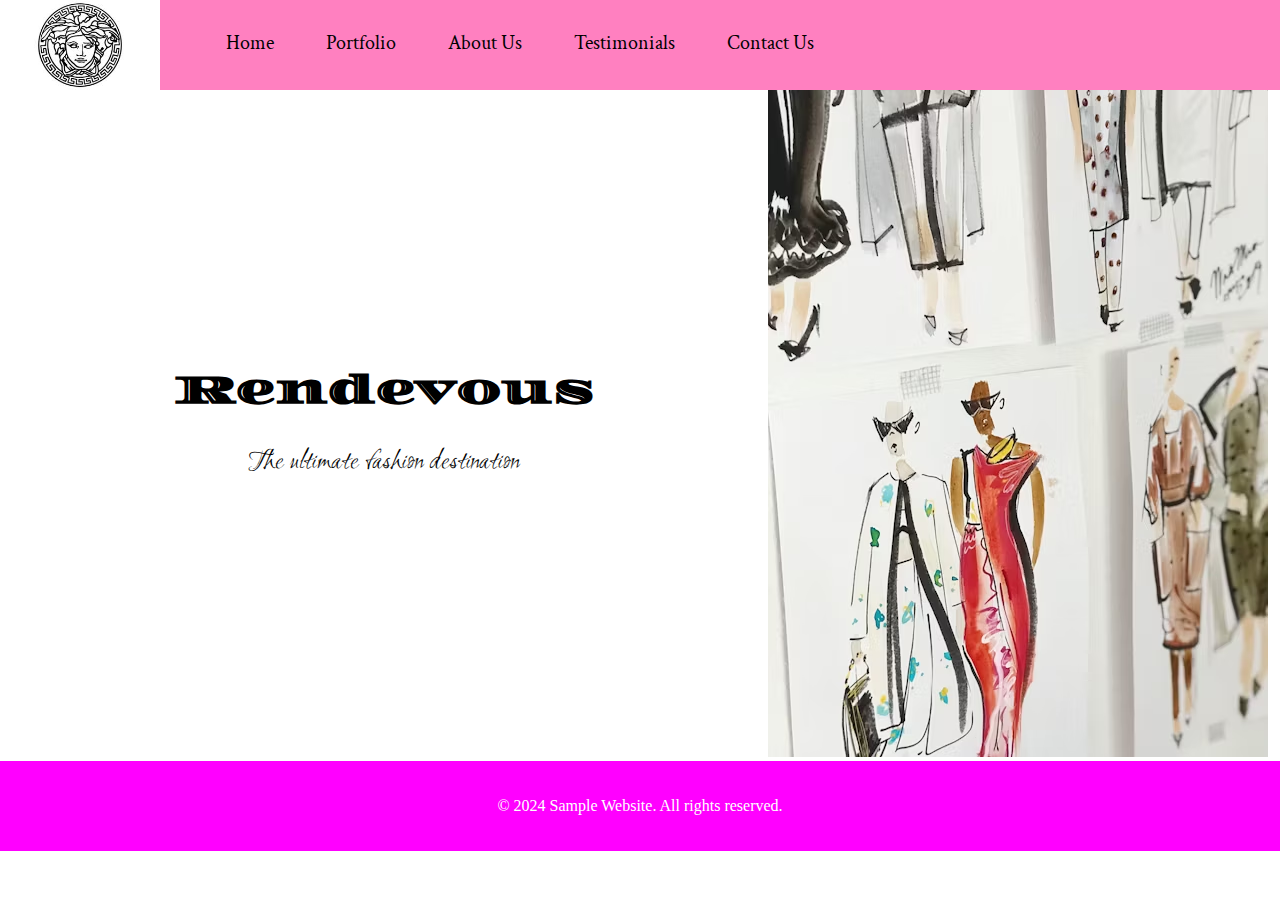
<file: index.html>
<!DOCTYPE html>
<html lang="en">
  <head>
    <meta charset="UTF-8" />
    <meta
      name="viewport"
      content="width=
    , initial-scale=1.0"
    />
    <title>Document</title>
    <link rel="stylesheet" href="styles/home.css" />
  </head>
  <body>
    <header>
      <div class="logo">
        <a href="index.html"><img src="images/logo.jfif" alt="" /></a>
      </div>
      <div class="navbar">
        <ul>
          <li><a href="#">Home</a></li>
          <li class="dropdown">
            <a href="#">Portfolio</a>
            <div class="dropdown-content">
              <a href="ethnic.html">Ethnic Designs</a>
              <a href="formal.html">Formal Designs</a>
            </div>
          </li>
          <li><a href="about.html">About Us</a></li>
          <li><a href="testimonials.html">Testimonials</a></li>
          <li><a href="contact.html">Contact Us</a></li>
        </ul>
      </div>
    </header>

    <main>
      <div class="home-main">
        <div class="left">
          <h1>Rendevous</h1>
          <p>The ultimate fashion destination</p>
        </div>
        <div class="right">
          <img src="images/main.jpg" alt="" />
        </div>
      </div>
    </main>
    <footer>
      <div class="footer">
        <p>&copy; 2024 Sample Website. All rights reserved.</p>
      </div>
    </footer>
  </body>
</html>
</file>
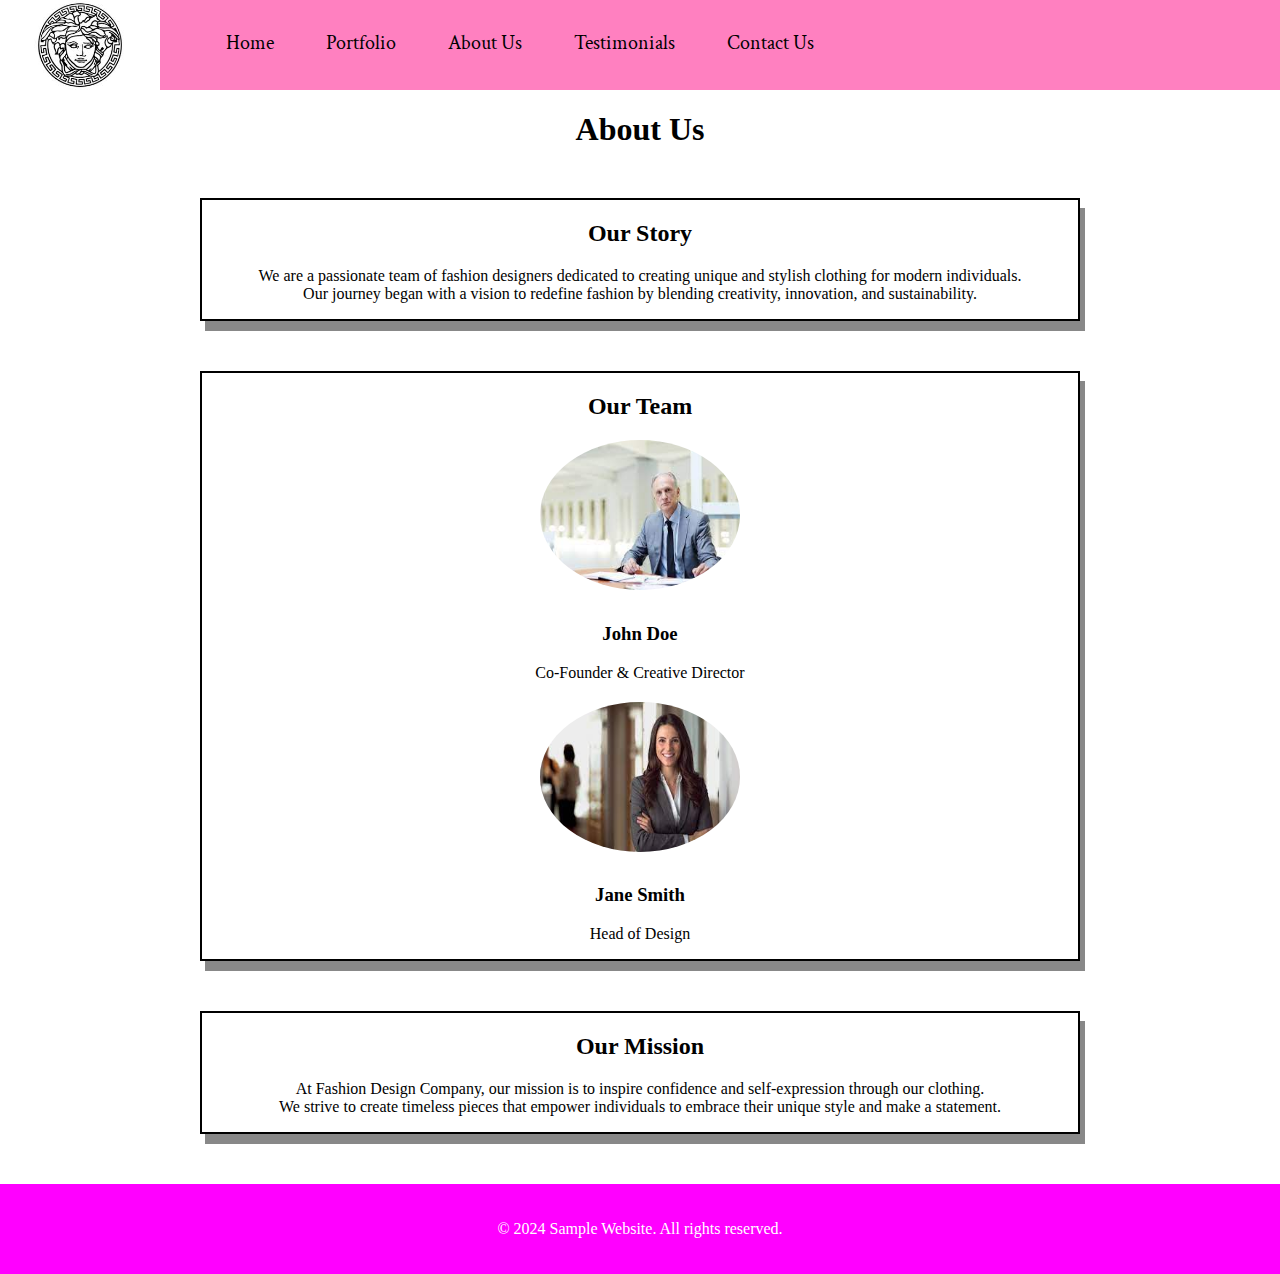
<file: about.html>
<!DOCTYPE html>
<html lang="en">
  <head>
    <meta charset="UTF-8" />
    <meta
      name="viewport"
      content="width=
    , initial-scale=1.0"
    />
    <title>Document</title>
    <link rel="stylesheet" href="styles/home.css" />
    <link rel="stylesheet" href="styles/about.css" />
  </head>
  <body>
    <header>
      <div class="logo">
        <a href="index.html"><img src="images/logo.jfif" alt="" /></a>
      </div>
      <div class="navbar">
        <ul>
          <li><a href="index.html">Home</a></li>
          <li class="dropdown">
            <a href="#">Portfolio</a>
            <div class="dropdown-content">
              <a href="ethnic.html">Ethnic Designs</a>
              <a href="formal.html">Formal Designs</a>
            </div>
          </li>
          <li><a href="about.html">About Us</a></li>
          <li><a href="testimonials.html">Testimonials</a></li>
          <li><a href="contact.html">Contact Us</a></li>
        </ul>
      </div>
    </header>

    <main>
      <div class="main-about">
        <h1>About Us</h4>
        <div class="about">
          <h2>Our Story</h2>
          <p>
            We are a passionate team of fashion designers dedicated to creating
            unique and stylish clothing for modern individuals.
            <br />
            Our journey began with a vision to redefine fashion by blending
            creativity, innovation, and sustainability.
          </p>
        </div>

        <div class="team">
          <h2>Our Team</h2>
          <div class="team-member">
            <img src="images/team1.jpg" alt="Team Member 1" />
            <h3>John Doe</h3>
            <p>Co-Founder & Creative Director</p>
          </div>
          <div class="team-member">
            <img src="images/team2.jpg" alt="Team Member 2" />
            <h3>Jane Smith</h3>
            <p>Head of Design</p>
          </div>
          <!-- Add more team members as needed -->
        </div>

        <div class="mission">
          <h2>Our Mission</h2>
          <p>
            At Fashion Design Company, our mission is to inspire confidence and
            self-expression through our clothing.
            <br />
            We strive to create timeless pieces that empower individuals to
            embrace their unique style and make a statement.
          </p>
        </div>
      </div>
    </main>
    <footer>
      <div class="footer">
        <p>&copy; 2024 Sample Website. All rights reserved.</p>
      </div>
    </footer>
  </body>
</html>
</file>
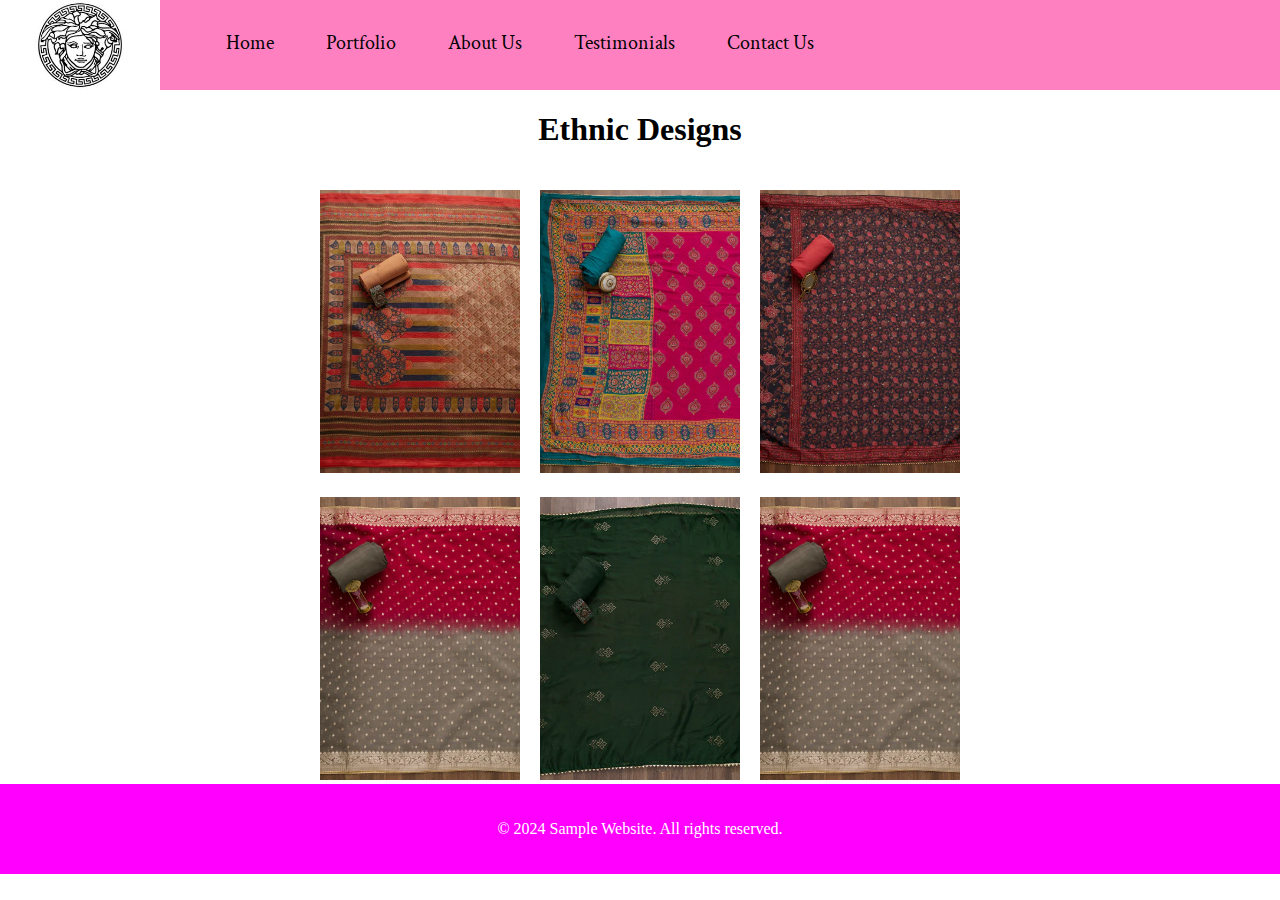
<file: ethnic.html>
<!DOCTYPE html>
<html lang="en">
  <head>
    <meta charset="UTF-8" />
    <meta name="viewport" content="width=device-width, initial-scale=1.0" />
    <title>Document</title>
    <link rel="stylesheet" href="styles/home.css" />
    <link rel="stylesheet" href="styles/ethnic.css" />
  </head>
  <body>
    <header>
      <div class="logo">
        <a href="index.html"><img src="images/logo.jfif" alt="" /></a>
      </div>
      <div class="navbar">
        <ul>
          <li><a href="index.html">Home</a></li>
          <li class="dropdown">
            <a href="#">Portfolio</a>
            <div class="dropdown-content">
              <a href="#">Ethnic Designs</a>
              <a href="formal.html">Formal Designs</a>
            </div>
          </li>
          <li><a href="about.html">About Us</a></li>
          <li><a href="testimonials.html">Testimonials</a></li>
          <li><a href="contact.html">Contact Us</a></li>
        </ul>
      </div>
    </header>
    <main>
      <div>
        <h1 style="text-align: center">Ethnic Designs</h1>
      </div>
      <div class="image-grid">
        <div class="image"><img src="images/ethnic1.jpg" alt="Image 1" /></div>
        <div class="image"><img src="images/ethnic2.jpg" alt="Image 2" /></div>
        <div class="image"><img src="images/ethnic3.jpg" alt="Image 3" /></div>
        <div class="image"><img src="images/ethnic4.jpg" alt="Image 4" /></div>
        <div class="image"><img src="images/ethnic5.jpg" alt="Image 5" /></div>
        <div class="image"><img src="images/ethnic6.jpg" alt="Image 6" /></div>
      </div>
    </main>
    <footer>
      <div class="footer">
        <p>&copy; 2024 Sample Website. All rights reserved.</p>
      </div>
    </footer>
  </body>
</html>
</file>
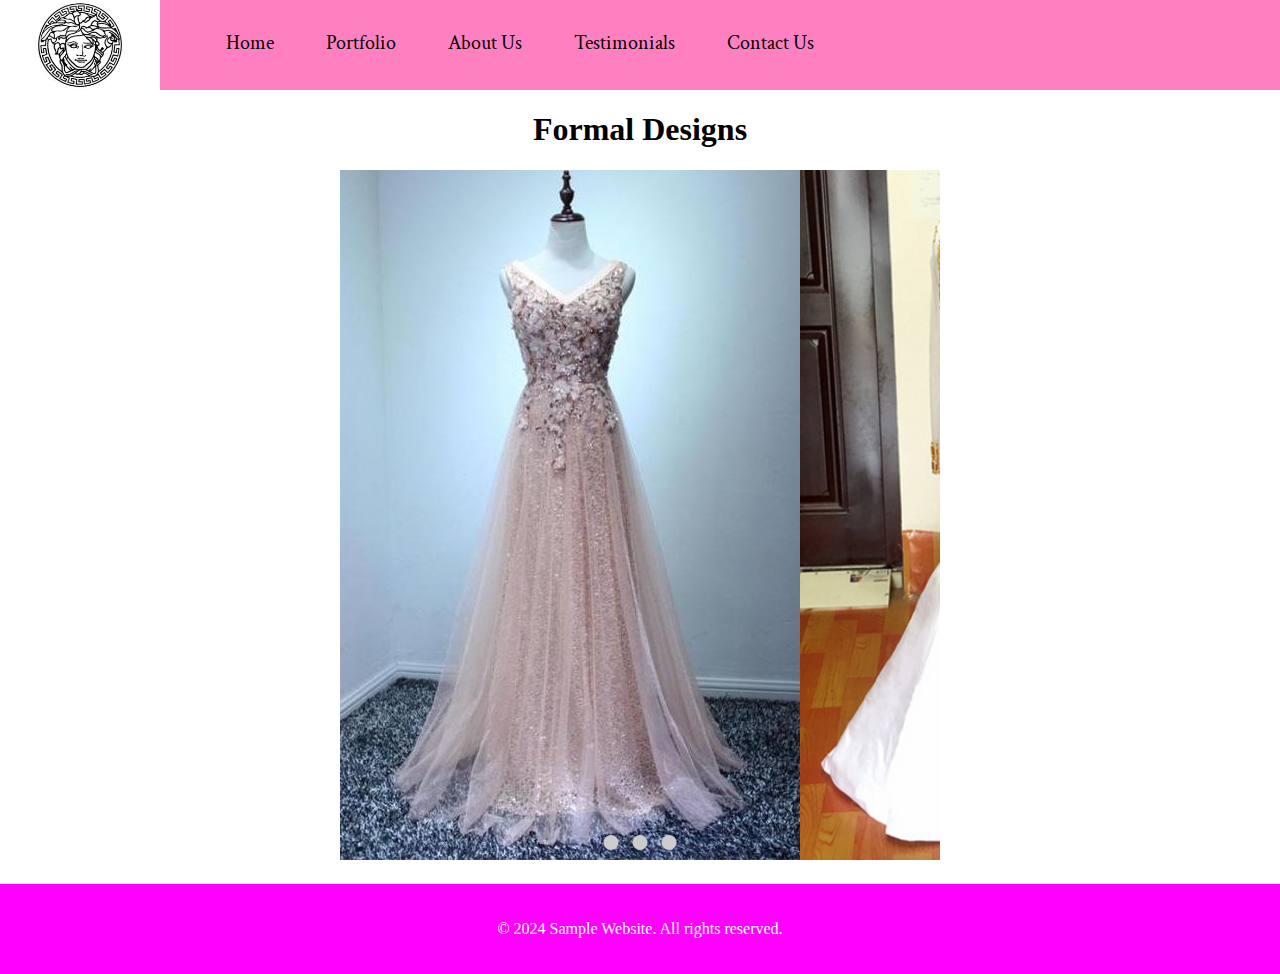
<file: formal.html>
<!DOCTYPE html>
<html lang="en">
  <head>
    <meta charset="UTF-8" />
    <meta name="viewport" content="width=device-width, initial-scale=1.0" />
    <title>Document</title>
    <link rel="stylesheet" href="styles/home.css" />
    <link rel="stylesheet" href="styles/formal.css" />
  </head>
  <body>
    <header>
      <div class="logo">
        <a href="index.html"><img src="images/logo.jfif" alt="" /></a>
      </div>
      <div class="navbar">
        <ul>
          <li><a href="index.html">Home</a></li>
          <li class="dropdown">
            <a href="#">Portfolio</a>
            <div class="dropdown-content">
              <a href="ethnic.html">Ethnic Designs</a>
              <a href="#">Formal Designs</a>
            </div>
          </li>

          <li><a href="about.html">About Us</a></li>
          <li><a href="testimonials.html">Testimonials</a></li>
          <li><a href="contact.html">Contact Us</a></li>
        </ul>
      </div>
    </header>
    <main>
      <div>
        <h1 style="text-align: center">Formal Designs</h1>
      </div>
      <div class="slider">
        <input type="radio" name="slide" id="slide1" checked />
        <input type="radio" name="slide" id="slide2" />
        <input type="radio" name="slide" id="slide3" />

        <div class="slides">
          <div class="slide" id="slide1">
            <img src="images/formal1.jpg" alt="Image 1" />
          </div>
          <div class="slide" id="slide2">
            <img src="images/formal2.png" alt="Image 2" />
          </div>
          <div class="slide" id="slide3">
            <img src="images/formal3.jpg" alt="Image 3" />
          </div>
        </div>

        <div class="navigation">
          <label for="slide1"></label>
          <label for="slide2"></label>
          <label for="slide3"></label>
        </div>
      </div>
    </main>
    <footer>
      <div class="footer">
        <p>&copy; 2024 Sample Website. All rights reserved.</p>
      </div>
    </footer>
  </body>
</html>
</file>
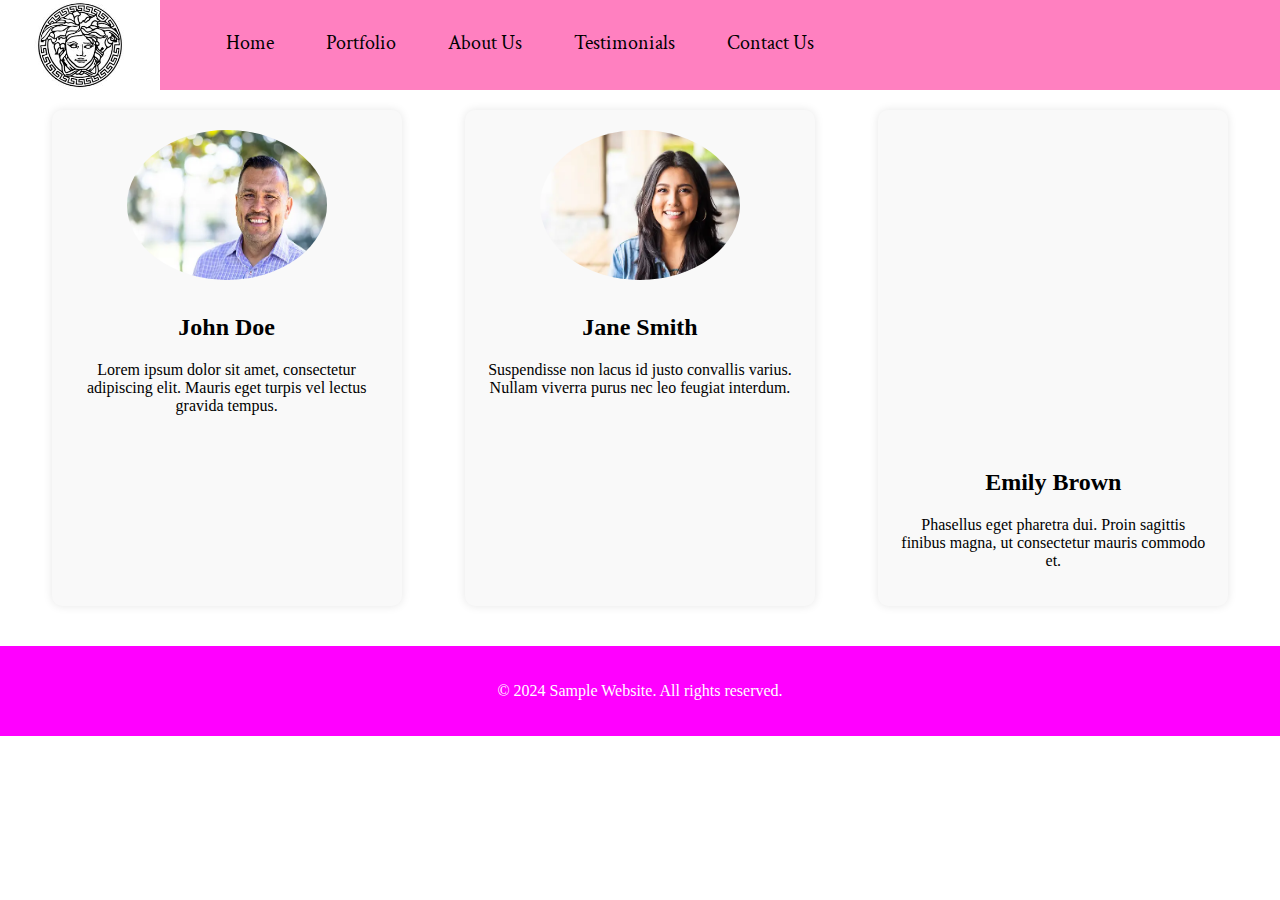
<file: testimonials.html>
<!DOCTYPE html>
<html lang="en">
  <head>
    <meta charset="UTF-8" />
    <meta name="viewport" content="width=device-width, initial-scale=1.0" />
    <title>Document</title>
    <link rel="stylesheet" href="styles/home.css" />
    <link rel="stylesheet" href="styles/testimonials.css" />
  </head>
  <body>
    <header>
      <div class="logo">
        <a href="index.html"><img src="images/logo.jfif" alt="" /></a>
      </div>
      <div class="navbar">
        <ul>
          <li><a href="index.html">Home</a></li>
          <li class="dropdown">
            <a href="#">Portfolio</a>
            <div class="dropdown-content">
              <a href="ethnic.html">Ethnic Designs</a>
              <a href="formal.html">Formal Designs</a>
            </div>
          </li>

          <li><a href="about.html">About Us</a></li>
          <li><a href="#">Testimonials</a></li>
          <li><a href="contact.html">Contact Us</a></li>
        </ul>
      </div>
    </header>
    <main>
      <section class="testimonial">
        <div class="testimonial-content">
          <img src="images/test1.jpg" alt="Avatar" />
          <h2>John Doe</h2>
          <p>
            Lorem ipsum dolor sit amet, consectetur adipiscing elit. Mauris eget
            turpis vel lectus gravida tempus.
          </p>
        </div>
      </section>

      <section class="testimonial">
        <div class="testimonial-content">
          <img src="images/test2.jpg" alt="Avatar" />
          <h2>Jane Smith</h2>
          <p>
            Suspendisse non lacus id justo convallis varius. Nullam viverra
            purus nec leo feugiat interdum.
          </p>
        </div>
      </section>

      <section class="testimonial">
        <div class="testimonial-content">
          <iframe
            width="350"
            height="315"
            src="https://www.youtube.com/embed/Y5ffBV2Jb-w"
            frameborder="0"
            allowfullscreen
          ></iframe>
          <h2>Emily Brown</h2>
          <p>
            Phasellus eget pharetra dui. Proin sagittis finibus magna, ut
            consectetur mauris commodo et.
          </p>
        </div>
      </section>
    </main>

    <footer>
      <div class="footer">
        <p>&copy; 2024 Sample Website. All rights reserved.</p>
      </div>
    </footer>
  </body>
</html>
</file>
<file: styles/home.css>
@import url('https://fonts.googleapis.com/css2?family=Crimson+Text:wght@700&display=swap');
@import url('https://fonts.googleapis.com/css2?family=Crimson+Text:wght@700&family=Diplomata&display=swap');
@import url('https://fonts.googleapis.com/css2?family=Ruthie&display=swap');

body{
    margin: 0;
    padding: 0;
    width:100vw;
    height:100%;
}

.logo img{
    height:10vh;
}

header{
    display:flex;
    height:10vh;
    background: #ff80c0 ;
}

.navbar ul{
    display:flex;
    justify-content:space-around;
    list-style: none;   
    width: 50vw; 
    margin-top: 30px;
   

}

.navbar ul li{
    font-family: "Crimson Text", serif;
    font-size:20px;
    border-radius: 10px;
}

.navbar a{
    padding: 10px;
    text-decoration: none;
    color: black;
}

.home-main{
    display:flex;

}

.left{
    flex-basis: 60%;
    text-align: center;
    align-content: center;
}

.right{
    flex-basis: 40%;
}

.left h1{
    font-family: "Diplomata", serif;
  font-size: 40px;
}

.left p{
    font-family: "Ruthie", cursive;
    font-size:30px;
}

.navbar li:hover{
    background-color: #f1f1f1;
}


/* Dropdown Menu Styling */
.dropdown-content {
    display: none;
    position: absolute;
    background-color:#ff80c0 ;
    min-width: 160px;
    box-shadow: 0 8px 10px 0 rgba(0,0,0,0.2);
    z-index: 1;
  }
  
  .dropdown-content a {
    display: block;
    padding: 8px 10px;
    text-decoration: none;
    color: #333;
  }
  
  .dropdown-content a:hover {
    background-color: #f1f1f1;
  }
  
  /* Show dropdown menu on hover */
  .dropdown:hover .dropdown-content {
    display: block;
  }
  

/* Footer Styles */
  
  .footer {
    background-color: #ff00ff;
    color: #fff;
    padding: 20px 0;
    text-align: center;
    width: 100%;
    position:sticky;
    margin: auto;
    bottom: 0;
  }
</file>
<file: styles/about.css>
.main-about h1{
  text-align: center;
}


.about,
.team,
.mission {   
  margin:50px 200px; 
  text-align: center;
  box-shadow: 5px 10px #888888;
  border: 2px solid black;
}

.team-member {
    text-align: center;
    margin-top: 20px;
}

.team-member img {
    border-radius: 50%;
    width: 200px;
    height: 150px;
    margin-bottom: 10px;
}
</file>
<file: styles/ethnic.css>
/* Image Grid Styles */
.image-grid {
    display: grid;
    padding-top: 20px;
    grid-template-columns: 200px 200px 200px; 
    grid-template-rows: repeat(2,1fr);
    /* Adjust the minimum and maximum width of each grid cell */
    row-gap: 20px;
    column-gap: 20px;
    justify-content: center;
}
  
  .image {
    overflow: hidden; /* Prevent images from overflowing */
    width: 100%; /* Ensure images fill their container horizontally */
    height: 100%; /* Ensure images fill their container vertically */
  }
  
  .image img {
    width: 100%; /* Make images fill their container */
    height: auto; /* Maintain aspect ratio */
    max-width: 100%; /* Limit image width to container width */
    max-height: 100%; /* Limit image height to container height */
  }
</file>
<file: styles/formal.css>
.slider {
    position: relative;
    width: 100%;
    max-width: 600px;
    margin: 20px auto;
    overflow: hidden; /* Ensure the slider clips overflow */
}

.slides {
    display: flex;
    animation: slide 10s infinite; /* Adjust animation duration as needed */
}

.slide {
    flex: 0 0 auto; /* Prevent stretching of slides */
}

.slide img {
    width: 100%;
    height: auto;
}

.navigation {
    position: absolute;
    bottom: 10px;
    left: 50%;
    transform: translateX(-50%);
}

.navigation label {
    display: inline-block;
    width: 15px;
    height: 15px;
    background-color: #ccc;
    border-radius: 50%;
    margin: 0 5px;
    cursor: pointer;
}

input[type="radio"] {
    display: none;
}

input[type="radio"]:checked + .slides {
    animation-play-state: paused; /* Pause animation when radio button is checked */
}

@keyframes slide {
    0% {
        transform: translateX(0);
    }
    33.3% {
        transform: translateX(-100%);
    }
    66.6% {
        transform: translateX(-200%);
    }
    100% {
        transform: translateX(0);
    }
}
</file>
<file: styles/testimonials.css>
main {
    display: flex;
    flex-wrap: wrap;
    justify-content: space-around;
    padding: 20px;
}

.testimonial {
    background-color: #f9f9f9;
    border-radius: 10px;
    box-shadow: 0 0 10px rgba(0, 0, 0, 0.1);
    margin-bottom: 20px;
    width: 350px;
}

.testimonial-content {
    padding: 20px;
    text-align: center;
}

.testimonial img {
    border-radius: 50%;
    width: 200px;
    height: 150px;
    margin-bottom: 10px;
}
</file>
